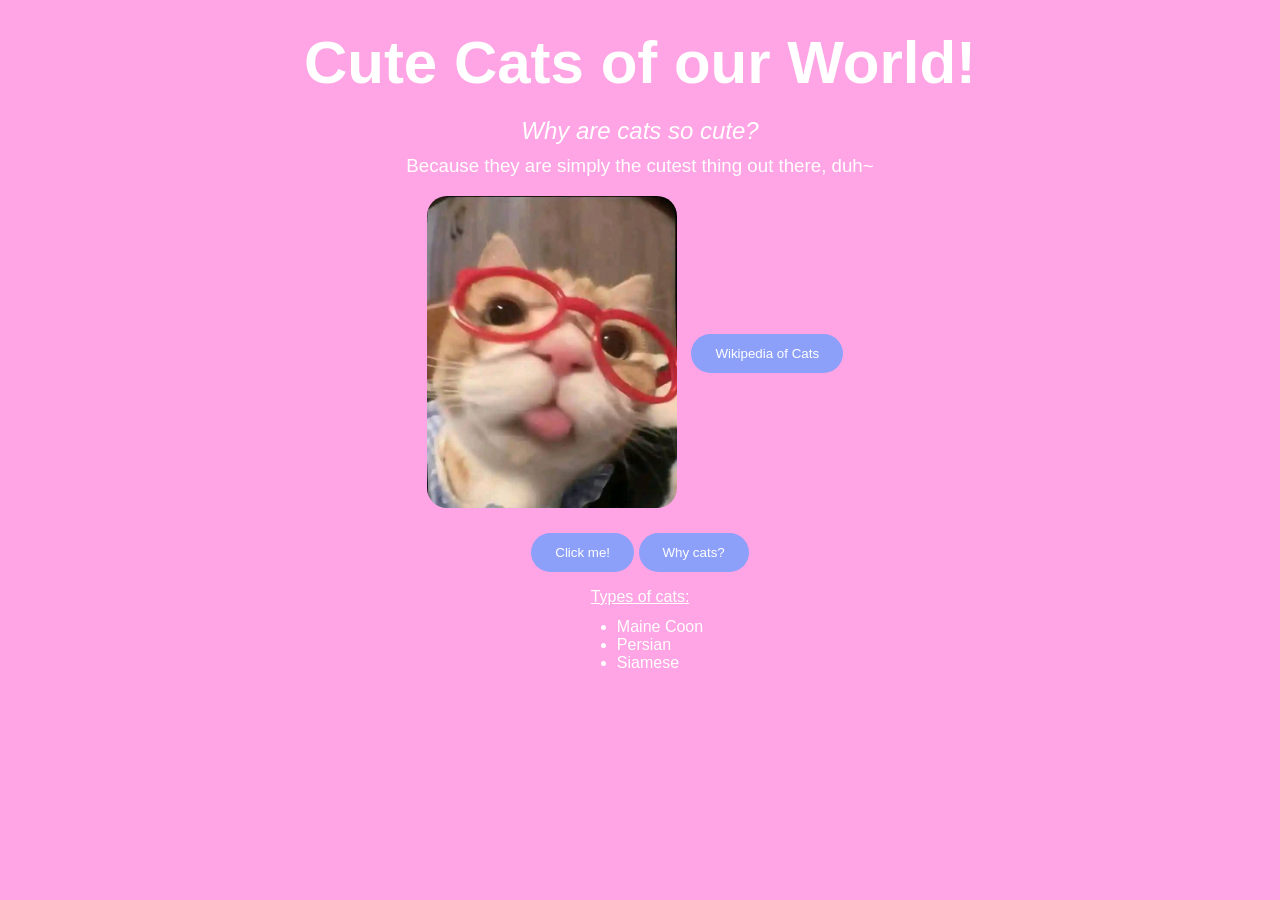
<file: index.html>
<!DOCTYPE html>
<html lang="en">
    <head>
        <meta charset="UTF-8">
        <meta name="viewport" content="width=device-width initial-scale=1.0">
        <title>Cute Cats~</title>
        <link rel="stylesheet" href="./styles.css" />
    </head>
    <body>
        <header></header>
        <main>
            <h1>Cute Cats of our World!</h1>
            <h2>Why are cats so cute?</h2>
            <h3>Because they are simply the cutest thing out there, duh~</h3>
            <div>
            <img src="./imgs/Cats.jpg">
            <a href="https://en.wikipedia.org/wiki/Cat">
            <button class="wiki">Wikipedia of Cats</button>
            </a>
            </div>
            <div>
            <button onclick="ClickHello()">Click me!</button>
            <button onclick="Redirect()">Why cats?</button>
           </div>
            <p class="type">Types of cats:</p>
                <ul>
                    <li>Maine Coon</li>
                    <li>Persian</li>
                    <li>Siamese</li>
                </ul>
            </div>
        </main>
        <footer></footer>
    </body>
    <script src="./script.js"></script>
</html>
</file>
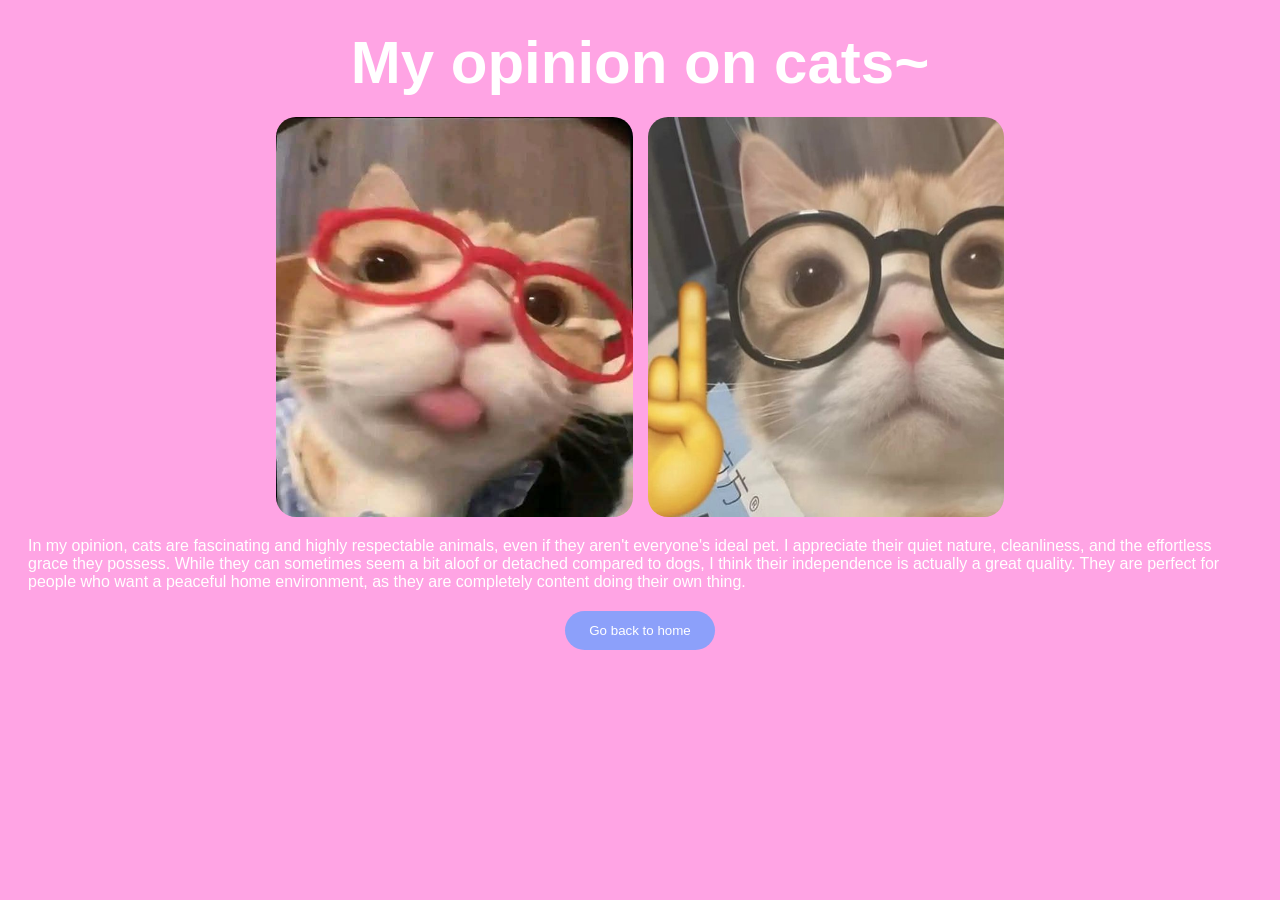
<file: cats.html>
<!DOCTYPE html>
<html lang="en">
    <head>
        <meta charset="UTF-8">
        <meta name="viewport" content="width=device-width initial-scale=1.0">
        <title>My opinion on cats hehe</title>
        <link rel="stylesheet" href="./styles.css"/>
    </head>
    <body>
        <header></header>
        <main>
            <h1>My opinion on cats~</h1>
            <div class="image-container">
           <img src="./imgs/Cats.jpg">
           <img src="./imgs/cats 2.jpg">
           </div>
           <p class="yo">In my opinion, cats are fascinating and highly respectable animals, even if they aren't everyone's ideal pet. I appreciate their quiet nature, cleanliness, and the effortless grace they possess. While they can sometimes seem a bit aloof or detached compared to dogs, I think their independence is actually a great quality. They are perfect for people who want a peaceful home environment, as they are completely content doing their own thing.</p>
           <a href="./index.html"><button>Go back to home</button></a>
        </main>
    </body>
</file>
<file: styles.css>
*{
    font-family:'Franklin Gothic Medium', 'Arial Narrow', Arial, sans-serif;
}
main {
    display: flex;
    flex-direction: column;
    align-items: center;
    justify-items: center;
}

body {
    background-color: rgb(255, 164, 228);
    color: white;
}

h1 {
    font-size: 60px;
    margin: 0;
    margin-top: 20px;
}

h2 {
    font-style: italic;
    font-weight: 500;
}

h3 {
    margin-top: -10px;
    font-weight: 500;
}

.wiki{
    display: inline-block;
    position: relative;
    top: -150px;
    margin: 10px;
}

img{
    width: 250px;
    border-radius: 20px;
}

.image-container {
    display: flex;      
    gap: 15px;          
    justify-content: center;
}

.image-container img {
    margin-top: 20px;
    width: 48%;          
    height: 400px;  
}

ul {
    position: relative;
    top: -20px;
}

.type {
    text-decoration: underline;

}

.yo {
    margin: 20px;
}

button {
    background-color: #8ca0fa;
    color: white;      
    padding: 12px 24px;  
    border: none;              
    border-radius: 20px;     
}

button:hover {
   background-color: #8ce4fa;
   transition: background-color  0.3s ease, box-shadow 0.3s ease;  
}
</file>
